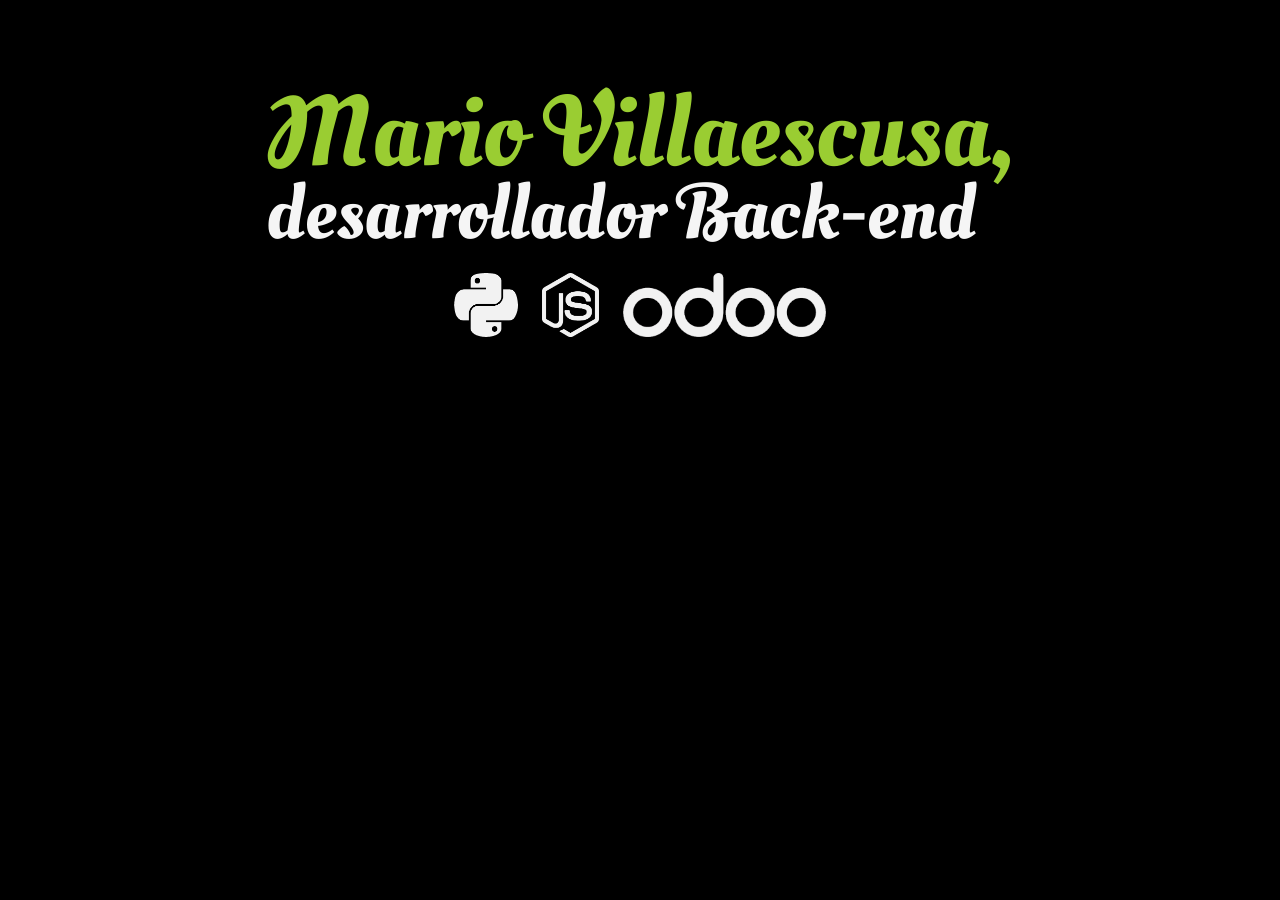
<file: index.html>
<!DOCTYPE html>
<html lang="en">
  <head>
    <meta charset="UTF-8" />
    <meta name="viewport" content="width=device-width, initial-scale=1" />
    <meta http-equiv="X-UA-Compatible" content="ie=edge" />
    <title>Mario Villaescusa</title>
    <link
      href="https://cdn.jsdelivr.net/npm/bootstrap@5.1.3/dist/css/bootstrap.min.css"
      rel="stylesheet"
      integrity="sha384-1BmE4kWBq78iYhFldvKuhfTAU6auU8tT94WrHftjDbrCEXSU1oBoqyl2QvZ6jIW3"
      crossorigin="anonymous"
    />
    <link rel="stylesheet" href="style.css" />
    <!-- <script src="index.js"></script> -->
  </head>
  <body>
    <div class="container">
      <h1>
        <span class="name ">Mario Villaescusa,</span><br />desarrollador
        Back-end
      </h1>
    </div>
    <div class="row d-flex justify-content-center mt-3">
      <img class="tech-icon" src="images/python.png" alt="Python" />
      <img class="tech-icon" src="images/js.png" alt="JavaScript" />
      <img class="tech-icon" src="images/odoo.png" alt="Odoo" />
    </div>
  </body>
</html>
</file>
<file: style.css>
@import url("https://fonts.googleapis.com/css2?family=Oleo+Script+Swash+Caps:wght@700&display=swap");

/* html {
  background: url(images/bg3-2.jpg) no-repeat center center fixed;
  -webkit-background-size: cover;
  -moz-background-size: cover;
  -o-background-size: cover;
  background-size: cover;
} */

.row {
  margin-left: 0 !important;
  margin-right: 0 !important;
}

body {
  background-color: black;
  font-family: "Oleo Script Swash Caps", cursive;
  box-sizing: border-box;
}

h1 {
  font-size: 7.5vw;
  color: whitesmoke;
  line-height: 0.9;
}

.container {
  margin-top: 40vh;
  margin-left: auto;
  display: flex;
  justify-content: center;
}

@media only screen and (min-width: 1000px) {
  .container {
    margin-top: 10vh;
  }
}
@media only screen and (min-width: 650px) {
  h1 {
    font-size: 6vw;
  }
}

.name {
  font-size: 1.3em;
  color: yellowgreen;
}

.tech-icon {
  height: 5vw;
  width: auto;
}
</file>
